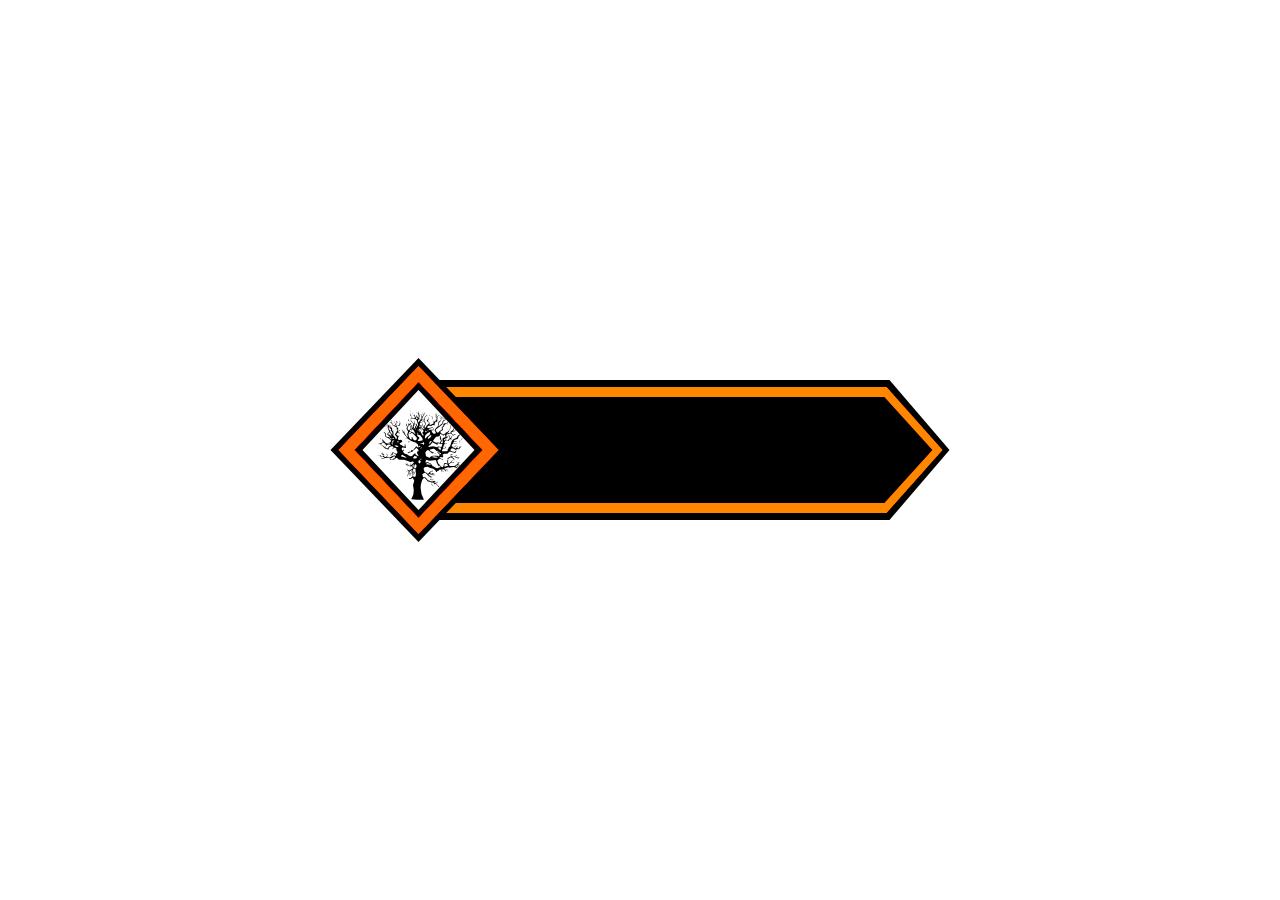
<file: index.html>
<!DOCTYPE html>
<html lang="en">
<head>
	<meta charset="UTF-8">
	<meta name="viewport" content="width=device-width, initial-scale=1.0">
	<link rel="stylesheet" href="style.css">
	<title>Alert Box</title>
</head>
<body>
	<div class="wrapper">
		<div class="diamonds">
			<div class="diamond-outer">
				<div class="diamond-inner">
					<div class="diamond-border">
						<div class="diamond-tree">
							<div class="tree">i</div>
						</div>
					</div>
				</div>
			</div>
		</div>
		<div class="arrow-outer">
			<div class="arrow-black">
				<div class="arrow-color"></div>
			</div>
		</div>
	</div>
</body>
</html>
</file>
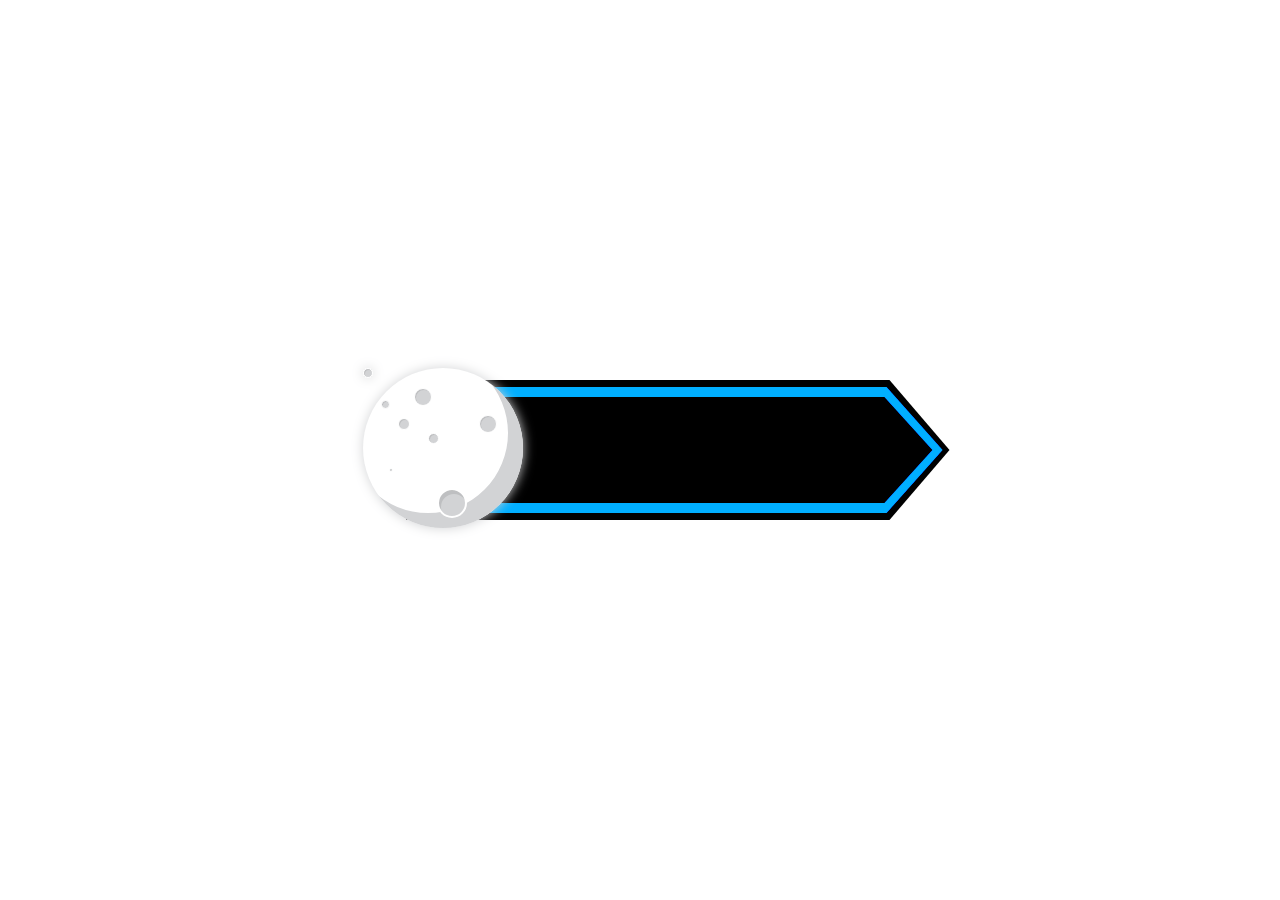
<file: Leaf_Alert/index.html>
<!DOCTYPE html>
<html lang="en">
<head>
	<meta charset="UTF-8">
	<meta name="viewport" content="width=device-width, initial-scale=1.0">
	<link rel="stylesheet" href="style.css">
	<title>Alert Box</title>
</head>
<body>
	<div class="wrapper">
		<div class="diamonds">
			<!-- <div class="diamond-outer">
				<div class="diamond-inner">
					<div class="diamond-border">
						<div class="diamond-tree">
                            
                            
						</div>
					</div>
				</div>
			</div> -->
            <div class="moon">
                <span></span>
                <span></span>
                <span></span>
                <span></span>
                <span></span>
                <span></span>
                <span></span>
                <span></span>
                <span></span>
                <span></span>
                <span></span>
                <span></span>
                <span></span>
            </div>
		</div>
		<div class="arrow-outer">
			<div class="arrow-black">
				<div class="arrow-color"></div>
			</div>
		</div>
	</div>
</body>
</html>
</file>
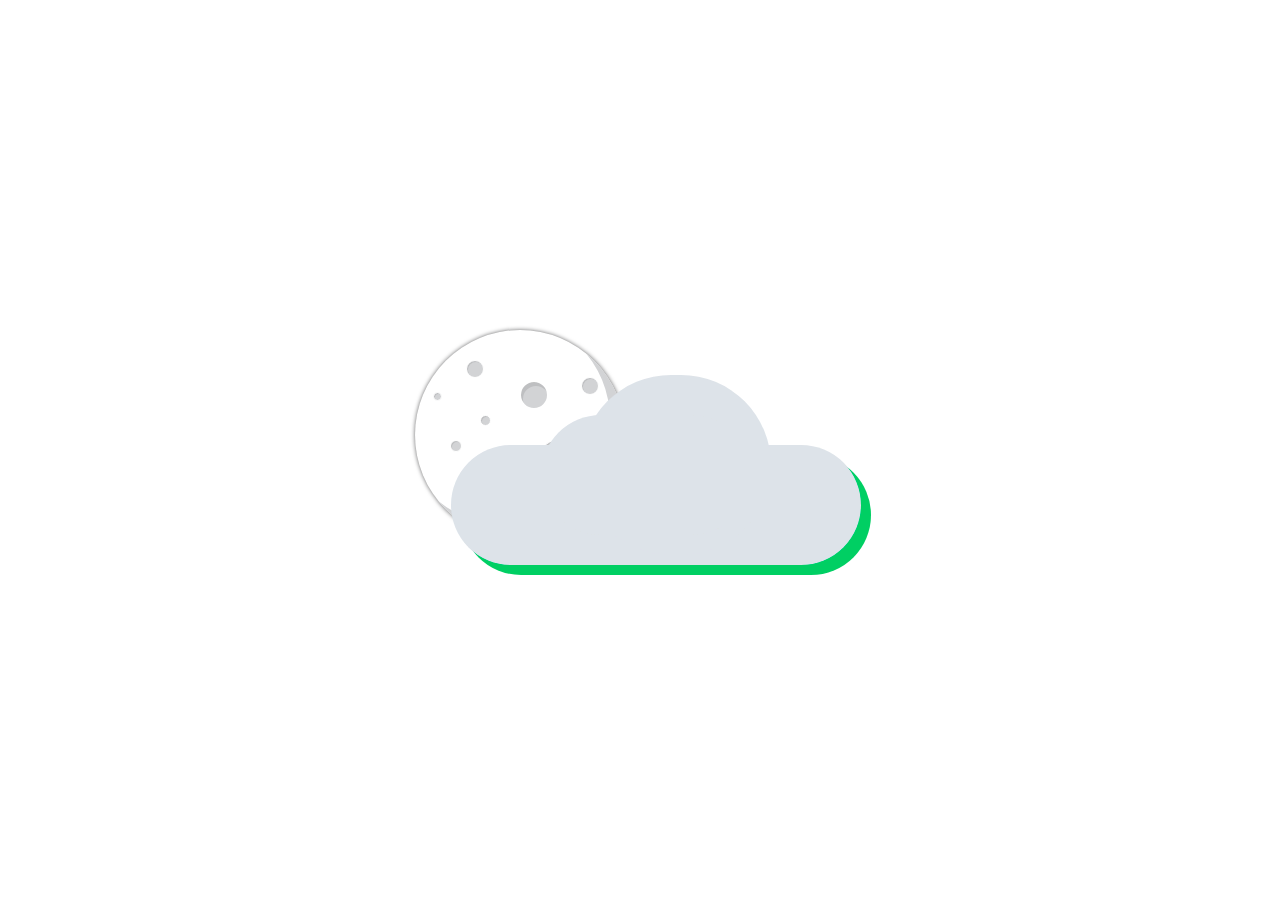
<file: Moon_Cloud/index.html>
<!DOCTYPE html>
<html lang="en">
<head>
    <meta charset="UTF-8">
    <meta name="viewport" content="width=device-width, initial-scale=1.0">
    <link rel="stylesheet" href="style.css">
    <title>Document</title>
</head>
<body>
    <main class="main">
        <!-- M O O N -->
        <div class="moon-container">
            <div class="moon">
                <span></span>
                <span></span>
                <span></span>
                <span></span>
                <span></span>
                <span></span>
                <span></span>
                <span></span>
                <span></span>
                <span></span>
                <span></span>
                <span></span>
            </div>
        </div>
        <!-- C L O U D -->
        <div class="cloud-absolute">
            <div class="cloud-container">
                <div class="cloud"></div>
            </div>
        </div>
    </main>
</body>
</html>
</file>
<file: style.css>
@font-face {
    font-family: OldWood;
    src: url(/Wmtrees1-8jVz.ttf);
}

* {
	margin: 0;
	padding: 0;
	box-sizing: border-box;
}

body {
	display: flex;
	justify-content: center;
	align-items: center;
	height: 100vh;
}

.wrapper {
	width: 619px;
	height: 186px;
	/* border: 1px solid skyblue; */
	display: flex;
	justify-content: right;
	align-items: center;
	position: relative;
}

/* !DIAMONDS */
.diamonds {
	position: absolute;
	width: 220px;
	height: 230px;
	left: -22px;
	z-index: 2;
}

.diamond-outer {
	width: 220px;
	height: 230px;
	clip-path: polygon(50% 10%, 90% 50%, 50% 90%, 10% 50%);
	background-color: #000000;
	display: flex;
	justify-content: center;
	align-items: center;
	filter: saturate(3);
}

.diamond-inner {
	width: 200px;
	height: 210px;
	clip-path: polygon(50% 10%, 90% 50%, 50% 90%, 10% 50%);
	background-color: #D04945;
	background-color: #9D27AD;
	background-color: #49A37F;
	background-color: #da9100;
	filter: saturate(3);
	display: flex;
	justify-content: center;
	align-items: center;
}

.diamond-border {
	width: 160px;
	height: 170px;
	clip-path: polygon(50% 10%, 90% 50%, 50% 90%, 10% 50%);
	background-color: #000000;
	filter: saturate(3);
	display: flex;
	justify-content: center;
	align-items: center;
}

.diamond-tree {
	width: 140px;
	height: 150px;
	clip-path: polygon(50% 10%, 90% 50%, 50% 90%, 10% 50%);
	background-color: #FFFFFF;
	filter: saturate(3);
	display: flex;
	justify-content: center;
	align-items: center;
	font-family: OldWood;
	font-weight: 100;
	font-size: 90px;
	filter: saturate(3);
}

.tree {
	margin: 10px 0 0px 7px;
	filter: saturate(3);
}

/* !ARROW */

.arrow-outer {
	width: 544px;
	height: 140px;
	/* background: linear-gradient(45deg, #04e6fb, #65ff9a); */
	background-color: #000000;
    clip-path: polygon(
        0 0,
        0px 50%,
        0 100%,
        calc(100% - 60px) 100%,
        100% 50%,
        calc(100% - 60px) 0
    );
	display: flex;
	justify-content: center;
	align-items: center;
	filter: saturate(3);

}

.arrow-black {
	width: 530px;
	height: 126px;
	/* background: linear-gradient(45deg, #04e6fb, #65ff9a); */
	background-color: #D04945;
	background-color: #9D27AD;
	background-color: #49A37F;
	background-color: #da9100;
    clip-path: polygon(
        0 0,
        0px 50%,
        0 100%,
        calc(100% - 56px) 100%,
        100% 50%,
        calc(100% - 56px) 0
    );

	display: flex;
	justify-content: center;
	align-items: center;
	/* filter: saturate(3); */

}

.arrow-color {
	width: 510px;
	height: 106px;
	/* background: linear-gradient(45deg, #04e6fb, #65ff9a); */
	background-color: #000000;
    clip-path: polygon(
        0 0,
        0px 50%,
        0 100%,
        calc(100% - 48px) 100%,
        100% 50%,
        calc(100% - 48px) 0
    );
	filter: saturate(3);
}


/* rgb(255, 216, 19) жовтий */
</file>
<file: Leaf_Alert/style.css>
@font-face {
    font-family: OldWood;
    src: url(/Wmtrees1-8jVz.ttf);
}

* {
	margin: 0;
	padding: 0;
	box-sizing: border-box;
}

body {
	display: flex;
	justify-content: center;
	align-items: center;
	height: 100vh;
}

.wrapper {
	width: 619px;
	height: 186px;
	display: flex;
	justify-content: right;
	align-items: center;
	position: relative;
}

/* !DIAMONDS */
.diamonds {
	position: absolute;
	width: 220px;
	height: 230px;
	left: -22px;
	z-index: 2;
}

.diamond-outer {
	width: 220px;
	height: 230px;
	clip-path: polygon(50% 10%, 90% 50%, 50% 90%, 10% 50%);
	background-color: #000000;
	display: flex;
	justify-content: center;
	align-items: center;
}

.diamond-inner {
	width: 200px;
	height: 210px;
	clip-path: polygon(50% 10%, 90% 50%, 50% 90%, 10% 50%);
	background-color: #D04945;
	background-color: #9D27AD;
	background-color: #49A37F;
	background-color: #da9100;
	background-color: #60A0F7;
	filter: saturate(3);
	display: flex;
	justify-content: center;
	align-items: center;
}

.diamond-border {
	width: 160px;
	height: 170px;
	clip-path: polygon(50% 10%, 90% 50%, 50% 90%, 10% 50%);
	background-color: #000000;
	filter: saturate(3);
	display: flex;
	justify-content: center;
	align-items: center;
}

.diamond-tree {
	width: 140px;
	height: 150px;
	clip-path: polygon(50% 10%, 90% 50%, 50% 90%, 10% 50%);
	background-color: #FFFFFF;
	filter: saturate(3);
	display: flex;
	justify-content: center;
	align-items: center;
	font-family: OldWood;
	font-weight: 100;
	font-size: 90px;
}

.tree {
	margin: 10px 0 0px 7px;
	filter: saturate(3);
}

/* !ARROW */

.arrow-outer {
	width: 544px;
	height: 140px;
	background-color: #000000;
    clip-path: polygon(
        0 0,
        0px 50%,
        0 100%,
        calc(100% - 60px) 100%,
        100% 50%,
        calc(100% - 60px) 0
    );
	display: flex;
	justify-content: center;
	align-items: center;
	filter: saturate(3);

}

.arrow-black {
	width: 530px;
	height: 126px;
	background-color: #D04945;
	background-color: #9D27AD;
	background-color: #49A37F;
	background-color: #da9100;
	background-color: #60A0F7;
    clip-path: polygon(
        0 0,
        0px 50%,
        0 100%,
        calc(100% - 56px) 100%,
        100% 50%,
        calc(100% - 56px) 0
    );

	display: flex;
	justify-content: center;
	align-items: center;
}

.arrow-color {
	width: 510px;
	height: 106px;
	background-color: #000000;
    clip-path: polygon(
        0 0,
        0px 50%,
        0 100%,
        calc(100% - 48px) 100%,
        100% 50%,
        calc(100% - 48px) 0
    );
}


/* місяць */

.moon {
	position: absolute;
	right: 6px;
	top: 33px;
	width: 160px;
	height: 160px;
	border-radius: 50%;
	background-color: #ffffff;
	z-index: -2;
	box-shadow: inset -15px -15px 0px 0px #d2d3d5;
    filter: drop-shadow(0 0 6px #d2d3d5);
}

span {
	display: block;
	position: absolute;
	width: 10px;
	height: 10px;
	border-radius: 50%;
	background-color: #d2d3d5;
	box-shadow: inset 1px 1px 0px 0px #bebfc1;
	border: 1px solid white;
}

span:nth-child(1) {
	bottom: 10px;
	right: 56px;
	width: 30px;
	height: 30px;
	box-shadow: inset 2px 4px 0px 0px #bebfc1;
	border: 2px solid white;
}

span:nth-child(6) {
	top: 47px;
	right: 26px;
	width: 18px;
	height: 18px;
}

span:nth-child(7) {
	top: 20px;
	left: 51px;
	width: 18px;
	height: 18px;
}

span:nth-child(8) {
	top: 32px;
	left: 18px;
	width: 9px;
	height: 9px;
}

span:nth-child(9) {
	top: 65px;
	left: 65px;
	width: 11px;
	height: 11px;
}

span:nth-child(10) {
	top: 50px;
	left: 35px;
	width: 12px;
	height: 12px;
}

span:nth-child(13) {
	top: 100px;
	left: 26px;
	width: 4px;
	height: 4px;
}
</file>
<file: Moon_Cloud/style.css>
* {
    margin: 0;
    padding: 0;
    box-sizing: border-box;
}

body {
    display: flex;
    justify-content: center;
    align-items: center;
    height: 100vh;
    /* background-color: #D04945; follower */
	/* background-color: #da9100; subscriber */
	/* background-color: #49A37F; donate */
	/* background-color: #60A0F7; chear */
	/* background-color: #9D27AD; raid */
}

.main {
    position: relative;
    width: 470px;
    /* height: 400px; */
    height: 260px;
    display: flex;
    padding: 10px 0 0 10px;
    overflow: hidden;
}

.moon-container {
    position: relative;
    z-index: 1;
}

.moon {
	width: 210px;
	height: 210px;
	border-radius: 50%;
	background-color: #ffffff;
	z-index: -2;
	box-shadow: inset -15px -15px 0px 0px #d2d3d5;
    filter: drop-shadow(0 0 2px #656566);
}

span {
	display: block;
	position: absolute;
	width: 10px;
	height: 10px;
	border-radius: 50%;
	background-color: #d2d3d5;
	box-shadow: inset 1px 1px 0px 0px #bebfc1;
	border: 1px solid white;
    visibility: hidden;
}

span:nth-child(1) {
	bottom: 130px;
	right: 76px;
	width: 30px;
	height: 30px;
	box-shadow: inset 2px 4px 0px 0px #bebfc1;
	border: 2px solid white;
    visibility: visible;
}

span:nth-child(6) {
	top: 47px;
	right: 26px;
	width: 18px;
	height: 18px;
    visibility: visible;
}

span:nth-child(7) {
	top: 30px;
	left: 51px;
	width: 18px;
	height: 18px;
    visibility: visible;
}

span:nth-child(8) {
	top: 62px;
	left: 18px;
	width: 9px;
	height: 9px;
    visibility: visible;
}

span:nth-child(9) {
	top: 85px;
	left: 65px;
	width: 11px;
	height: 11px;
    visibility: visible;
}

span:nth-child(10) {
	top: 110px;
	left: 35px;
	width: 12px;
	height: 12px;
    visibility: visible;
}

span:nth-child(11) {
	top: 110px;
	left: 125px;
	width: 32px;
	height: 32px;
    visibility: visible;
}

span:nth-child(12) {
	top: 140px;
	left: 60px;
	width: 22px;
	height: 22px;
    visibility: visible;
}

span:nth-child(13) {
	top: 100px;
	left: 26px;
	width: 4px;
	height: 4px;
    visibility: visible;
}

/* C L O U D */
/* @keyframes fadeIn {
    0% { opacity: 0; }
    100% { opacity: 1; }
} */

.cloud-absolute {
    /* position: absolute;
    top: 0px;
    left: 0px; */
}

.cloud-container {
    width: 404px;
    height: 200px;
    position: absolute;
    top: 55px;
    right: 20px;
    z-index: 2;

    /* Анімація руху */
    /* opacity: 1;
    animation: moveCloud 3s ease-in-out forwards;
    animation-delay: 2s; */
}

/* Анімація руху хмари */
@keyframes moveCloud {
    0% {
        transform: translateX(910px);
    }
    100% {
        transform: translateX(465px);
    }
}

/* .cloud-container {
    width: 404px;
    height: 200px;
    position: relative;
    z-index: 2;

    
    opacity: 0;
    animation: fadeIn 3s ease-in forwards;
    animation-delay: 2s;
}  */

.cloud { 
    background: #e0e2e4;
    border-radius: 100px;
    box-shadow: 10px 10px rgb(73, 163, 127);
    height: 120px;
    margin-top: 70px;
    position: absolute;
    width: 410px;
    filter: saturate(3);
}

.cloud::after, .cloud::before {
    background: inherit;
    border-radius: inherit;
    content: "";
    display: inline-block;
    position: relative;
}
  
.cloud::after {
    height: 120px;
    left: -100px;
    top: -90px;
    width: 210px;
}
  
.cloud::before {
    height: 180px;
    left: 130px;
    top: -70px;
    width: 190px;
}
</file>
